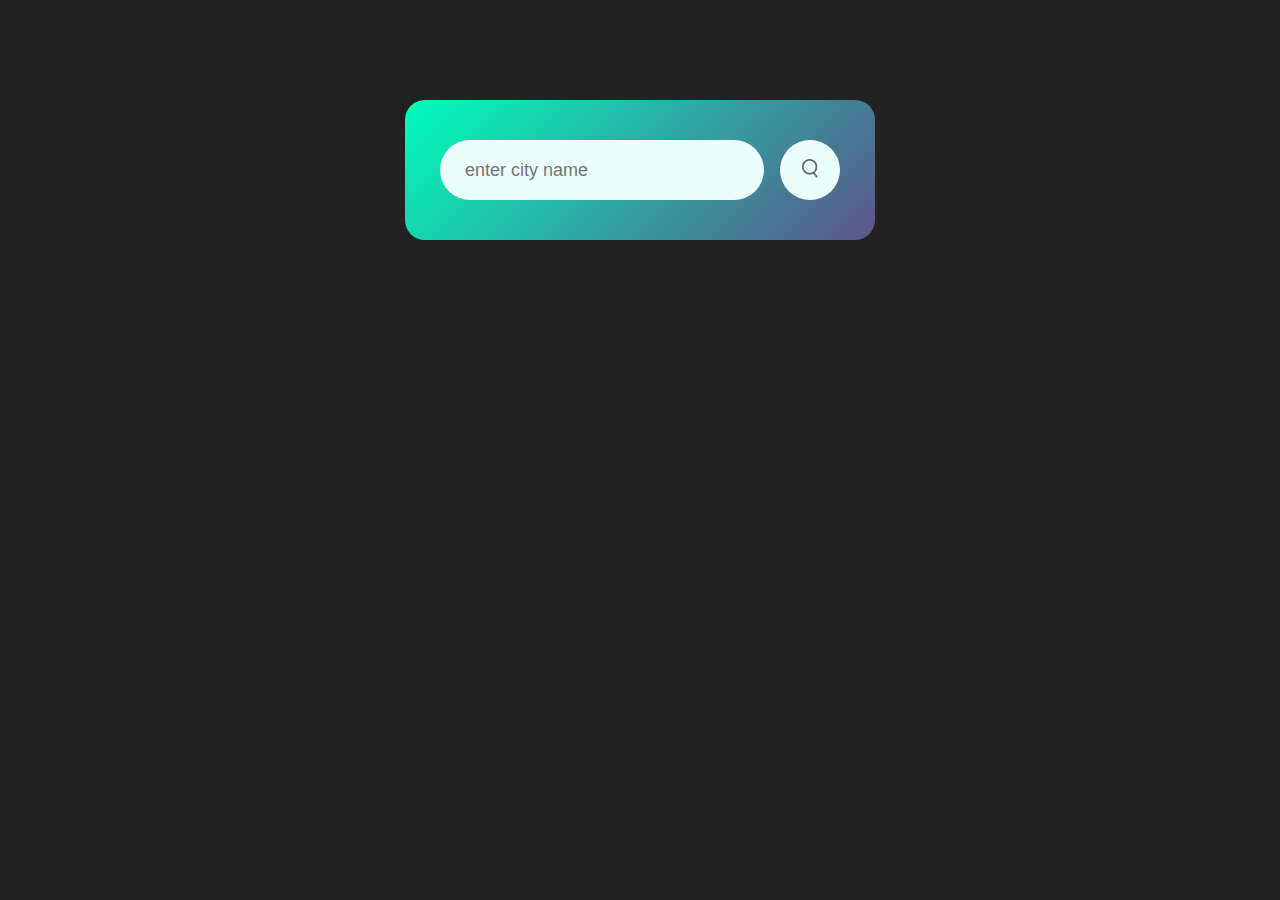
<file: index.html>
<!DOCTYPE html>
<html>
<head>
  <meta name="viewport" content="width=device-width, initial-scale=1.0">
  <title>Weather App P.M.D.</title>
  <link rel="stylesheet" href="WeatherApp.css">
</head>
<body>


<div class="card">
  <div class="search">
    <input type="text" placeholder="enter city name" - spellcheck="false">
    <button><img src="pictures/search.png"></button>
  </div>
  <div class="error">
    <p>Invalid City Name</p>
  </div>
  <div class="weather">
    <img src="pictures/rain.png" class="weather-icon">
    <h1 class="temp">22°c</h1>
    <h2 class="city">New York</h2>
    <div class="details">
      <div class="col">
        <img src="pictures/humidity.png">
        <div>
          <p class="humidity">50%</p>
          <p>Humidity</p>
        </div>
      </div>
      <div class="col">
        <img src="pictures/wind.png">
        <div>
          <p class="wind">15 km/h</p>
          <p>Wind Speed</p>
        </div>
      </div>
    </div>
  </div>
</div>
<script src="WeatherApp.js"></script>
</body>
</html>
</file>
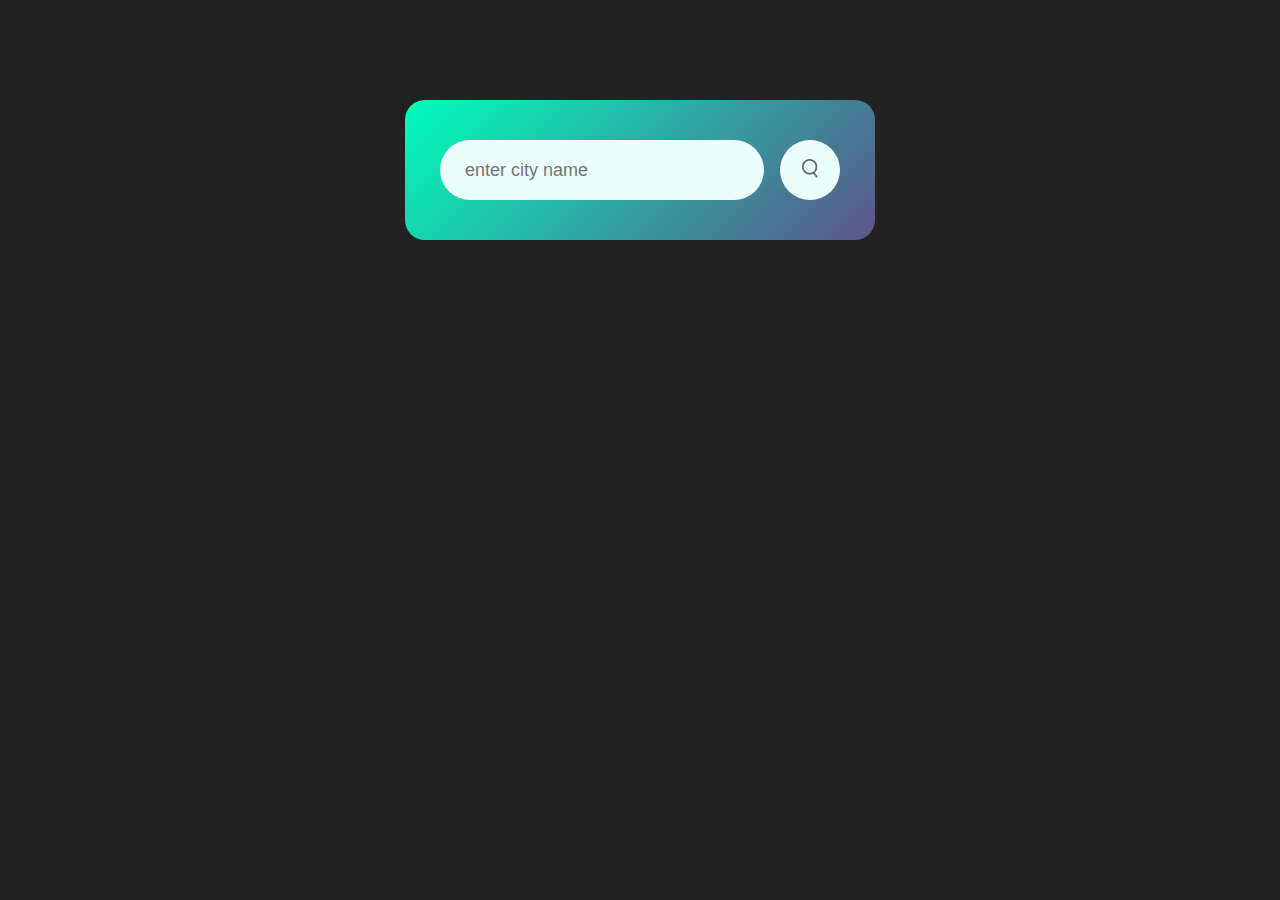
<file: WeatherApp.html>
<!DOCTYPE html>
<html>
<head>
  <meta name="viewport" content="width=device-width, initial-scale=1.0">
  <title>Weather App P.M.D.</title>
  <link rel="stylesheet" href="WeatherApp.css">
</head>
<body>


<div class="card">
  <div class="search">
    <input type="text" placeholder="enter city name" - spellcheck="false">
    <button><img src="pictures/search.png"></button>
  </div>
  <div class="error">
    <p>Invalid City Name</p>
  </div>
  <div class="weather">
    <img src="pictures/rain.png" class="weather-icon">
    <h1 class="temp">22°c</h1>
    <h2 class="city">New York</h2>
    <div class="details">
      <div class="col">
        <img src="pictures/humidity.png">
        <div>
          <p class="humidity">50%</p>
          <p>Humidity</p>
        </div>
      </div>
      <div class="col">
        <img src="pictures/wind.png">
        <div>
          <p class="wind">15 km/h</p>
          <p>Wind Speed</p>
        </div>
      </div>
    </div>
  </div>
</div>
<script src="WeatherApp.js"></script>
</body>
</html>
</file>
<file: WeatherApp.css>
* {
  margin: 0;
  padding: 0;
  font-family: 'Poppins', sans-serif;
  box-sizing: border-box;
}

body {
  background: #222;
}

.card {
  width: 90%;
  max-width: 470px;
  background: linear-gradient(135deg, #00feba, #5b548a);
  color: #fff;
  margin: 100px auto 0;
  border-radius: 20px;
  padding: 40px 35px;
  text-align: center;
}

.search {
  width: 100%;
  display: flex;
  align-items: center;
  justify-content: space-between;
}

.search input{
  border: 0;
  outline: 0;
  background: #ebfffc;
  padding: 10px 25px;
  height: 60px;
  border-radius: 30px;
  flex: 1;
  margin-right: 16px;
  font-size: 18px;
}

.search button{
  border: 0;
  outline: 0;
  background: #ebfffc;
  border-radius: 50%;
  width: 60px;
  height: 60px;
  cursor: pointer;
}

.search button img{
  width: 16px;
}

.weather-icon{
  width: 170px;
  margin-top: 30px;
}

.weather h1{
  font-size: 80px;
  font-weight: 500;
}

.weather h2{
  font-size: 45px;
  font-weight: 400;
  margin-top: -10px;
}

.details{
  display: flex;
  align-items: center;
  justify-content: space-between;
  padding: 0 20px;
  margin-top: 50px;
}

.col{
  display: flex;
  align-items: center;
  text-align: left;
}

.col img{
  width: 40px;
  margin-right: 10px;
}

.humidity, .wind{
  font-size: 28px;
  margin-top: -6px;
}

.weather{
  display: none;
}

.error{
  text-align: left;
  margin-left: 10px;
  font-size: 14px;
  margin-top: 10px;
  display: none;
}
</file>
